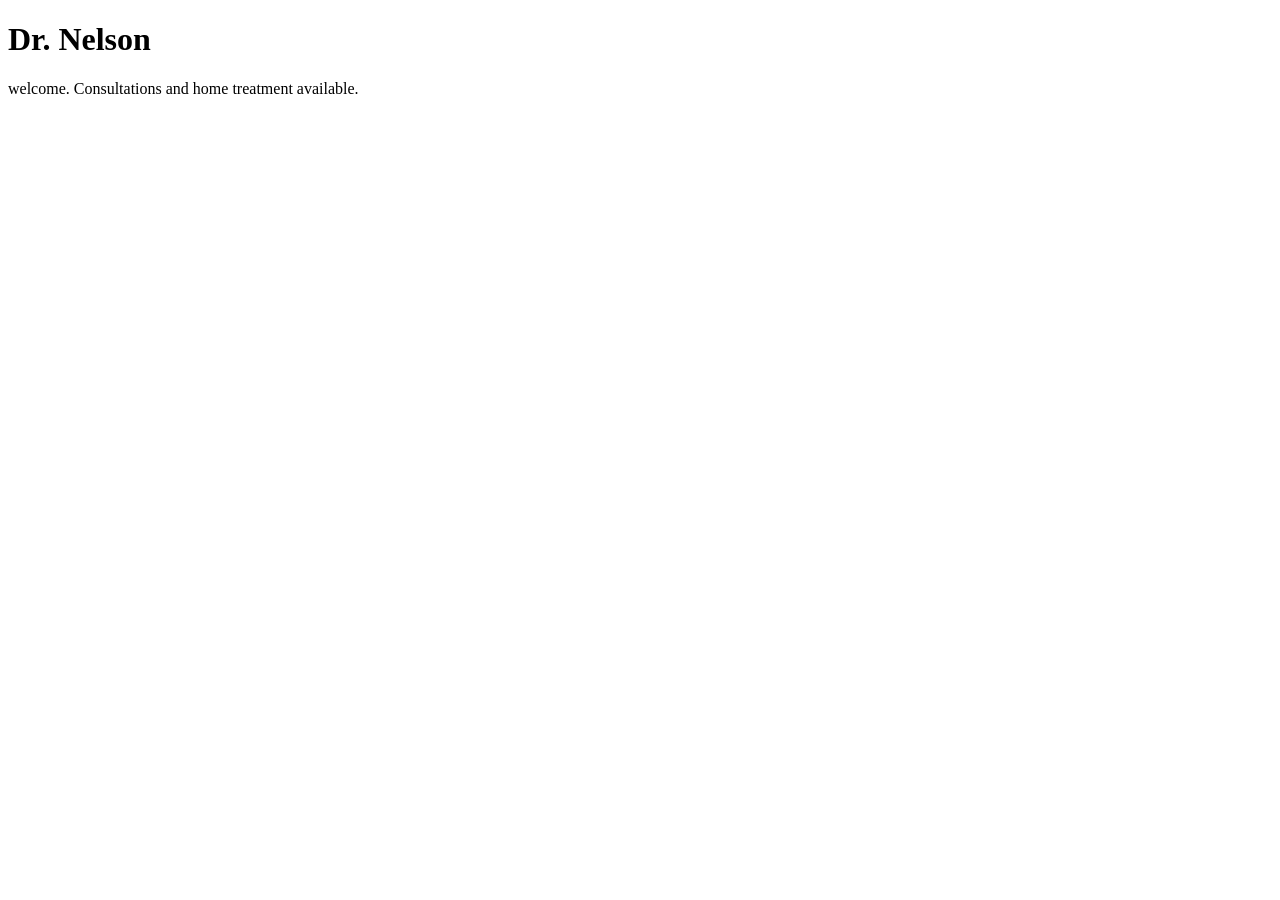
<file: .history/public/index_20261004120357.html>
<!DOCTYPE html>
<html lang="en">
<head>
    <meta charset="UTF-8">
    <title>Dr. Nelson  - Home</title>
</head>
<body>
  <h1>Dr. Nelson</h1>
  <p>welcome. Consultations and home treatment available.</p>

</body>
</html>
</file>
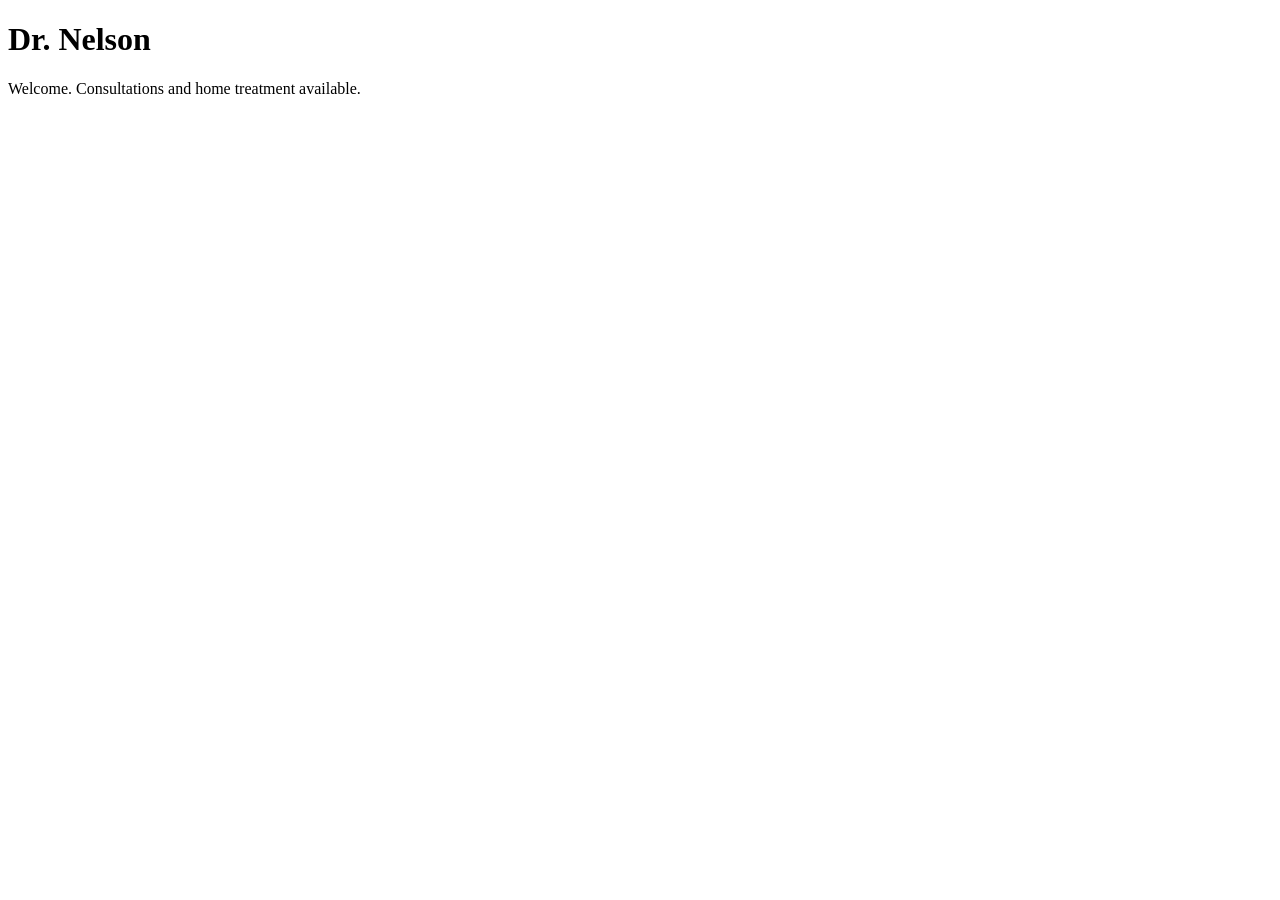
<file: .history/public/index_20261004121426.html>
<!DOCTYPE html>
<html lang="en">
<head>
    <meta charset="UTF-8">
    <title>Dr. Nelson  - Home</title>
</head>
<body>
  <h1>Dr. Nelson</h1>
  <p>Welcome. Consultations and home treatment available.</p>

</body>
</html>
</file>
